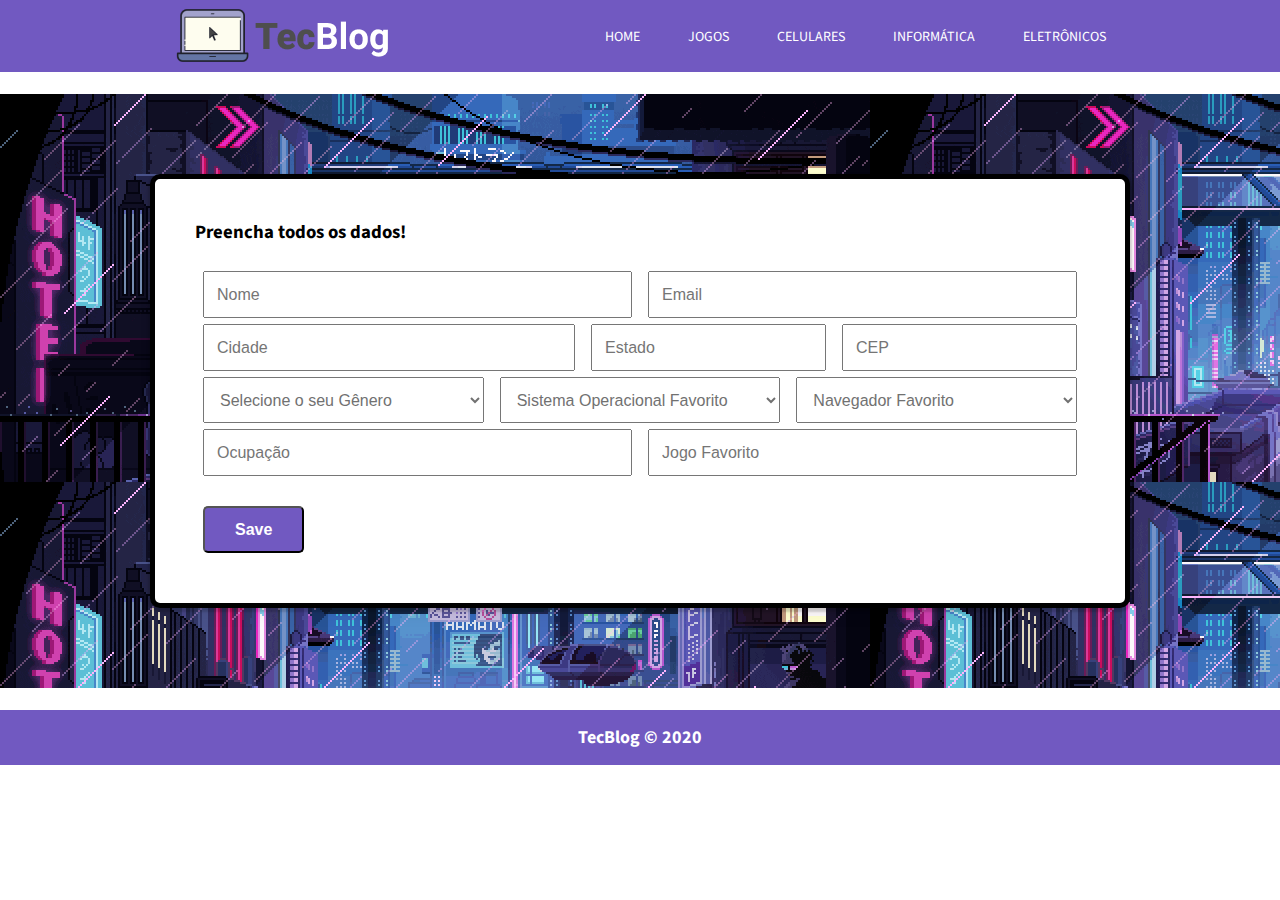
<file: pages/cadastro/cadastro.html>
<!DOCTYPE html>
<html lang="pt-br">
    <head>
        <title>Cadastro</title>
        <meta charset="UTF-8">
        <link rel="shortcut icon" href="../../assets/tecblog_logo.png" type="image/png">
        <meta name="viewport" content="width=device-width, initial-scale=1.0">
        <link rel="stylesheet" type="text/css" href="../../css/styles.css">
    </head>
   
    <body>
        <header>
            <div class="container">
                <img
                src="../../assets/logo.png"
                  alt="Logo TecBlog"
                />

                <div class="menu-section">
                    <div class="menu-toggle">
                      <div class="one"></div>
                      <div class="two"></div>
                      <div class="three"></div>
                    </div>
                    <nav>
                        <ul>
                          <li>
                            <a href="../../index.html">Home</a>
                          </li>
                          <li>
                            <a href="../jogos/jogos.html">Jogos</a>
                          </li>
                          <li>
                            <a href="../celulares/celulares.html">Celulares</a>
                          </li>
                          <li>
                            <a href="../informatica/informatica.html">Informática</a>
                          </li>
                          <li>
                            <a href="../eletronicos/eletronicos.html">Eletrônicos</a>
                          </li>
                        </ul>
                      </nav>
                </div>
            </div>
        </header>
        <br>

        <section id="form">
            <form>
              <h3>Preencha todos os dados!</h3>
              <div class="form-group">
                <input type="text" id="nome" class="input-control" name="Nome" placeholder="Nome" />
      
                <input type="text" class="input-control" name="Email" placeholder="Email" />
              </div>
      
              <div class="form-group">
                <input class="input-control" name="Cidade" placeholder="Cidade" style="flex: 3 1" />
                <input class="input-control" name="Estado" placeholder="Estado" style="flex: 1" />
                <input class="input-control" name="CEP" placeholder="CEP" style="flex: 1" />
              </div>

              <div class="form-group">
                <select class="country" name="country">
                    <option value="" disabled selected>Selecione o seu Gênero</option>
                    <option value="masculino">Masculino</option>
                    <option value="feminino">Feminino</option>
                    <option value="outro">Outro</option>
                  </select>

                  <select class="country" name="country">
                    <option value="" disabled selected>Sistema Operacional Favorito</option>
                    <option value="windows">Windows</option>
                    <option value="linux">Linux</option>
                    <option value="macos">MACos</option>
                    <option value="android">Android</option>
                    <option value="ios">IOS</option>
                  </select>

                  <select class="country" name="country">
                    <option value="" disabled selected>Navegador Favorito</option>
                    <option value="chrome">Google Chrome</option>
                    <option value="edge">Microsoft Edge</option>
                    <option value=firefox>Firefox</option>
                    <option value="opera">Opera</option>
                    <option value="explorer">Internet Explorer</option>
                    <option value="safari">Safari</option>
                  </select>
              </div>

              <div class="form-group">
                <input type="text" class="input-control" name="Ocupacao" placeholder="Ocupação" />
      
                <input type="text" class="input-control" name="Jogo" placeholder="Jogo Favorito" />
              </div>

      
              <div class="form-group">
                <button type="submit" class="button" onclick="pegarNomeCadastro()">Save</button>
              </div>
      
            </form>
          </section>
          <br>

          <footer>
            <div id="rodape">
              TecBlog © 2020
            </div>
          </footer>    

          <script src="../../scripts.js"></script>
          <script src="../../menu.js"></script>
    </body>
</html>
</file>
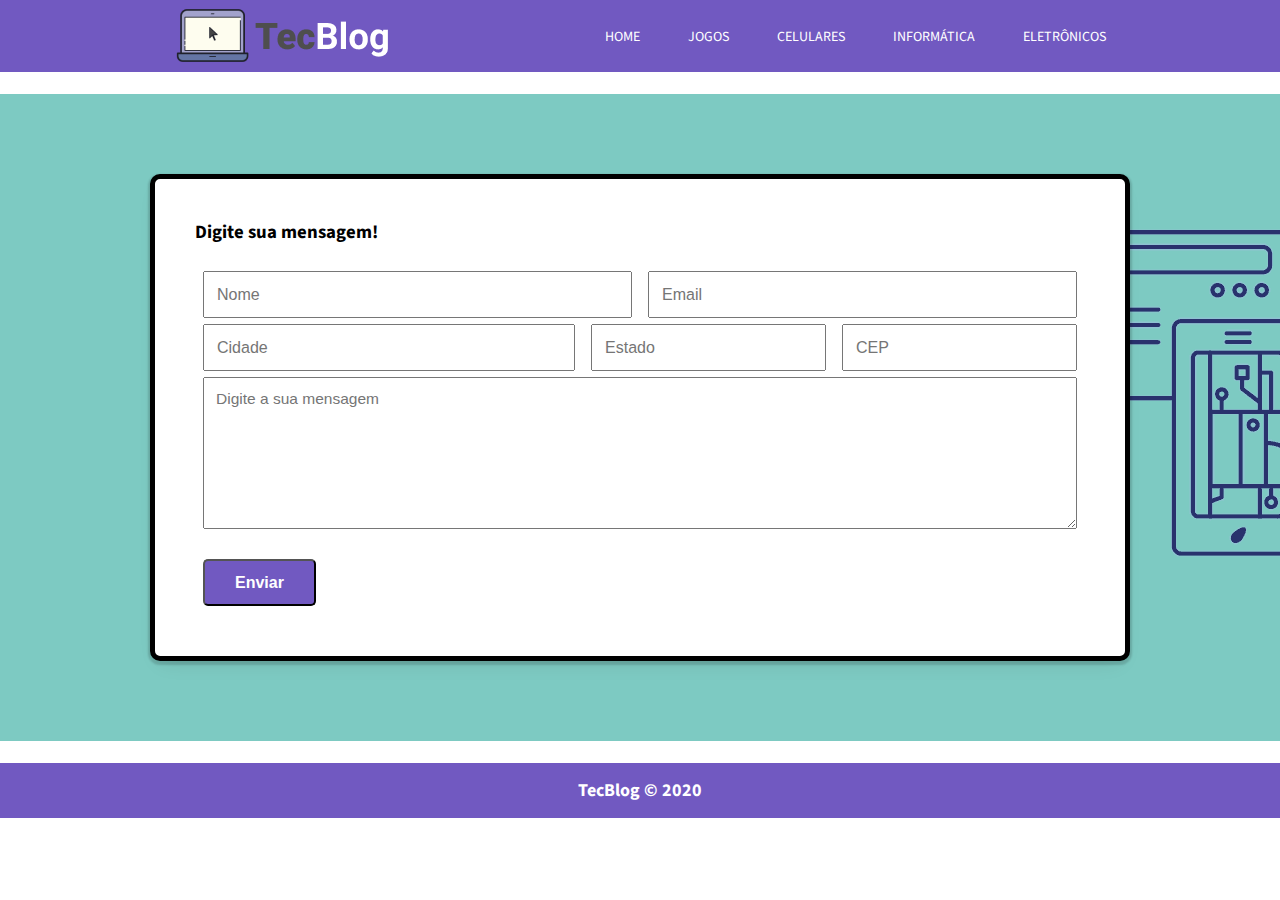
<file: pages/contato/contato.html>
<!DOCTYPE html>
<html lang="pt-br">
    <head>
        <title>Contato</title>
        <meta charset="UTF-8">
        <link rel="shortcut icon" href="../../assets/tecblog_logo.png" type="image/png">
        <meta name="viewport" content="width=device-width, initial-scale=1.0">
        <link rel="stylesheet" type="text/css" href="../../css/styles.css">
    </head>
   
    <body>
        <header>
            <div class="container">
                <img
                  src="../../assets/logo.png"
                  alt="Logo TecBlog"
                />

                <div class="menu-section">
                    <div class="menu-toggle">
                      <div class="one"></div>
                      <div class="two"></div>
                      <div class="three"></div>
                    </div>
                    <nav>
                        <ul>
                          <li>
                            <a href="../../index.html">Home</a>
                          </li>
                          <li>
                            <a href="../jogos/jogos.html">Jogos</a>
                          </li>
                          <li>
                            <a href="../celulares/celulares.html">Celulares</a>
                          </li>
                          <li>
                            <a href="../informatica/informatica.html">Informática</a>
                          </li>
                          <li>
                            <a href="../eletronicos/eletronicos.html">Eletrônicos</a>
                          </li>
                        </ul>
                      </nav>
                </div>
            </div>
        </header>
        <br>

        <section id="form">
            <form>
              <h3>Digite sua mensagem!</h3>
              <div class="form-group">
                <input type="text" class="input-control" name="Nome" placeholder="Nome" />
      
                <input type="text" class="input-control" name="Email" placeholder="Email" />
              </div>
      
              <div class="form-group">
                <input class="input-control" name="Cidade" placeholder="Cidade" style="flex: 3 1" />
                <input class="input-control" name="Estado" placeholder="Estado" style="flex: 1" />
                <input class="input-control" name="CEP" placeholder="CEP" style="flex: 1" />
              </div>

              <div class="form-group">
                <textarea class="input-control" name="Mensagem" placeholder="Digite a sua mensagem" cols="30" rows="7"></textarea>
              </div>
      
              <div class="form-group">
                <button type="submit" class="button" onclick="alert ('Sua mensagem foi enviada com sucesso')">Enviar</button>
              </div>
      
            </form>
          </section>
          <br>

          <footer>
            <div id="rodape">
              TecBlog © 2020
            </div>
          </footer>    

          <script src="../../scripts.js"></script>
          <script src="../../menu.js"></script>
    </body>
</html>
</file>
<file: css/styles.css>
@import url("https://fonts.googleapis.com/css?family=Source+Sans+Pro");

/*Limpar formatações padrão*/
* {
    box-sizing: border-box;
    margin: 0;
    padding: 0;
    outline: 0;
}

html {
    /* a cada 1rem será considerado 10px */
    font-size: 62.6%;
}

html, body {
    height: 100vh;
    font-family: "Source Sans Pro";
    text-rendering: optimizeLegibility;
}

body {
    font-size: 1.6rem;
}

/*
**** Formatação da tela de carregamento ****
*/

.loader-wrapper {
    width: 100%;
    height: 100%;
    position: fixed;
    top: 0;
    left: 0;
    background-color: #242f3f;
    display:flex;
    justify-content: center;
    align-items: center;
}

.loader {
    display: inline-block;
    width: 30px;
    height: 30px;
    position: relative;
    border: 4px solid #Fff;
    animation: loader 2s infinite ease;
}

.loader-inner {
    vertical-align: top;
    display: inline-block;
    width: 100%;
    background-color: #fff;
    animation: loader-inner 2s infinite ease-in;
}

@keyframes loader {
    0% { transform: rotate(0deg);}
    25% { transform: rotate(180deg);}
    50% { transform: rotate(180deg);}
    75% { transform: rotate(360deg);}
    100% { transform: rotate(360deg);}
}

@keyframes loader-inner {
    0% { height: 0%;}
    25% { height: 0%;}
    50% { height: 100%;}
    75% { height: 100%;}
    100% { height: 0%;}
}

/*
**** Formatação do header ****
*/

header {
    background-color: #7159c1;
}

header .container {
    display: flex;
    align-items: center;
    justify-content: space-between;
    width: 90%;
    max-width: 980px;
    margin: auto;
}

header img {
    width: auto;
    margin-left: 20px;
}

header nav ul {
    display: flex;
}

header nav ul li {
    list-style: none;
}

header nav ul li a {
    text-decoration: none;
    color: white;
    text-transform: uppercase;
    font-size: 1.4rem;
    padding: 24px;
    transition: all 250ms linear 0s;
}

header nav ul li a:hover {
    background: rgba(255,255,255, 0.15)
}

/*
**** Formatação do Slider ****
*/

.slideshow-container {
    max-width: 980px;
    position: relative;
    margin: auto;
}
  
/* Ocultar as imagens por padrão */
.mySlides {
    display: none;
}
  
/* Next & previous buttons */
.prev, .next {
    cursor: pointer;
    position: absolute;
    top: 50%;
    width: auto;
    margin-top: -22px;
    padding: 16px;
    color: white;
    font-weight: bold;
    font-size: 18px;
    transition: 0.6s ease;
    border-radius: 0 3px 3px 0;
    user-select: none;
}
  
/* Posicione o "botão próximo" à direita */
.next {
    right: 0;
    border-radius: 3px 0 0 3px;
}
  
.prev:hover, .next:hover {
    background-color: rgba(0,0,0,0.8);
}
  
.dot {
    cursor: pointer;
    height: 15px;
    width: 15px;
    margin: 0 2px;
    background-color: #bbb;
    border-radius: 50%;
    display: inline-block;
    transition: background-color 0.6s ease;
}
  
.active, .dot:hover {
    background-color: #717171;
}
  
/* Fading animation */
.fade {
    -webkit-animation-name: fade;
    -webkit-animation-duration: 1.5s;
    animation-name: fade;
    animation-duration: 1.5s;
}
  
@-webkit-keyframes fade {
    from {opacity: .4}
    to {opacity: 1}
}
  
@keyframes fade {
    from {opacity: .4}
    to {opacity: 1}
}


/*
**** Formatação da seção hero ****
*/

h2 {
    color: rgb(75, 75, 75);
    font-size: 3.6rem;
    line-height: 4.6rem;
}

section.hero {
    margin: 70px 0;
}
  
section.hero .container {
    width: 90%;
    max-width: 980px;
    margin: auto;
    display: flex;
}
  
section.hero p {
    color: rgb(154, 142, 191);
    font-size: 1.8rem;
    line-height: 3.2rem;
    margin: 10px 0px 0px;
}

section.hero img {
    width: 210px;
    height: 180px;
}

.button {
    display: inline-block;
    font-size: 1.6rem;
    font-weight: 600;
    color: rgb(255, 255, 255);
    background-color: rgb(113, 89, 193);
    margin: 15px 0px 0px;
    padding: 12px 30px;
    text-decoration: none;
    border-radius: 5px;
    transition: all 150ms linear 0s;
  }
  
  .button:hover {
    opacity: 0.9;
  }

/*
**** Formatação menu ****
*/

main {
    margin-bottom: 40px;
}

/*
**** Formatação do cards ****
*/

.cards {
    width: 90%;
    max-width: 980px;
    margin: auto;
    display: grid;
    grid-template-columns: repeat(auto-fit, minmax(250px, 1fr));
    grid-gap: 20px;
}
  
.text--medium {
    font-size: 16px;
    line-height: 26px;
    font-weight: 400;
    color: #ecf0f1;
}
  
.card {
    display: flex;
    flex-direction: column;
    background-color: #7159c1;
    cursor: pointer;
    transition: all 0.3s ease 0s;
}

.card:hover {
    transform: translateY(-7px);
}

.image {
    width: 100%;
    padding-top: 56.25%; /* 16:9 */
    overflow: hidden;
    position: relative;
}

.image img {
    width: 100%;
    position: absolute;
    top: 50%;
    left: 50%;
    transform: translate(-50%, -50%);
}

.content {
    margin: 20px;
}

.title {
    margin-bottom: 20px;
}

.info {
    display: flex;
    align-self: end;
    align-items: center;
}

.price {
    margin-left: auto;
    padding: 5px 20px;
    border-radius: 20px;
    background-color: #7159c1;
    filter: brightness(90%);
}

/*
**** Formatação do modal ****
*/

.modal-overlay {
    display: flex;
    align-items: center;
    justify-content: center;
    position: fixed;
    top: 0;
    left: 0;
    width: 100%;
    height: 100%;
    z-index: 5;
    background-color: rgba(0, 0, 0, 0.6);
    opacity: 0;
    visibility: hidden;
}

.modal-overlay.active {
    opacity: 1;
    visibility: visible;
}

.modal {
    display: flex;
    align-items: center;
    justify-content: center;
    position: relative;
    background-color: #fff;
    width: 800px;
    height: 400px;
    margin: 0 auto;
    padding: 10px;
    border-radius: 3px;
    box-shadow: 0 2px 10px rgba(0, 0, 0, 0.1);
    opacity: 0;
    overflow-y: auto;
    visibility: hidden;
    transition: all 0.6s cubic-bezier(0.55, 0, 0.1, 1);
    transform: scale(1.2);
}

.modal .close-modal {
    position: absolute;
    cursor: pointer;
    top: 5px;
    right: 15px;
    opacity: 0;
    transition: opacity 0.6s cubic-bezier(0.55, 0, 0.1, 1), transform 0.6s cubic-bezier(0.55, 0, 0.1, 1);
    transition-delay: 0.3s;
}

.modal .close-modal svg {
    width: 18px;
    height: 18px;
}

.modal .modal-content {
    opacity: 0;
    transition: opacity 0.6s cubic-bezier(0.55, 0, 0.1, 1);
    transition-delay: 0.3s;
}
  
.modal.active {
    visibility: visible;
    opacity: 1;
    transform: scale(1);
}

.modal.active .modal-content {
    opacity: 1;
}
  
.modal.active .close-modal {
    transform: translateY(10px);
    opacity: 1;
}
  
.video-background {
    position: fixed;
    top: 0;
    right: 0;
    bottom: 0;
    left: 0;
    z-index: -99;
    background-color: white;
}

.video-foreground,
.video-background iframe {
    position: absolute;
    top: 50%;
    left: 50%;
    width: 100%;
    height: 90%;
    transform: translate(-50%, -50%);
}

/*
**** Formatação Entre em contato ****
*/

.contato {
    width: 90%;
    max-width: 980px;
    margin: auto;
    display: flex;
    padding-bottom: 20px
}

.contato p {
    color: rgb(154, 142, 191);
    font-size: 1.8rem;
    line-height: 3.2rem;
    margin: 10px 0px 0px;
}

.contato a {
  display: inline-block;
  font-size: 1.6rem;
  font-weight: 600;
  color: rgb(255, 255, 255);
  background-color: rgb(113, 89, 193);
  margin: 5px 10px 10px;
  padding: 12px 30px;
  text-decoration: none;
  border-radius: 5px;
  transition: all 150ms linear 0s;

}

.contato a:hover {
    background: rgb(154, 142, 191);
}

/*
**** Formatação do rodapé ****
*/

#rodape{
	clear: both;
    text-align: center;
    color: #FFF;
    font-weight: bold;
    font-size: 18px;
	padding: 15px;
	background: #7159c1;
}

#rodape .buttonPlay {
    margin: 0;
    padding: 0;
    border-radius: 20px;
    background-color: #7159c1;
    filter: brightness(90%);
}

/*
**** Formatação do Formulario ****
*/

#form {
    width:100%;
  
    background: rgb(114, 92, 180);
    padding: 80px 0;
    margin:0;
  
    display:flex;
    align-items: center;
    justify-content: center;
}
  
#form form {
    width: 90%;
    max-width: 980px;
  
    background: white;
    
    padding: 40px;

    border: 5px solid;
    border-radius: 10px;
    
    box-shadow: 0px 2px 2px 2px rgba(0, 0, 0, 0.15), 
      0px 10px 20px -10px rgba(0, 0, 0, 0.1)
}
  
#form h3 {
    margin-bottom: 30px
}
  
.form-group {
    display: flex;
    flex-direction: row;
}
  
.form-group .input-control, select {
    flex: 1 1;
    display: block;
    font-weight: 500;
    margin: -4px 8px 10px;
    padding: 12px;
    font-size: 1.6rem;
}

button, option {
  display: inline-block;
  font-size: 1.6rem;
  font-weight: 600;
  color: rgb(255, 255, 255);
  background-color: rgb(113, 89, 193);
  margin: 15px 0px 0px;
  padding: 12px 30px;
  text-decoration: none;
  border-radius: 5px;
  transition: all 150ms linear 0s;
}
  
#form .button {
    margin: 20px 8px 10px;
}

#form textarea {
    font-size: 1.55rem;
    font-family: sans-serif;
    resize: vertical;
}

#form .country {
    color: #717171;
}

/*
**** Formatação do Scroll ****
*/

#myBtn {
    display: none; 
    position: fixed; 
    bottom: 20px; 
    right: 30px; 
    z-index: 99; 
    border: none; 
    outline: none; 
    background-color: rgb(146, 122, 219);
    color: white; 
    cursor: pointer; 
    padding: 15px; 
    border-radius: 10px; 
    font-size: 18px; 
}
  
#myBtn:hover {
    color: #FFF;
    background-color:  rgb(154, 142, 191);
}

/*
**** Formatação do botão ClashOfClans ****
*/

#myBtn1 {
    display: flex; 
    position: absolute; 
    margin-left: 10px;
    z-index: 99; 
    border: #bbb; 
    outline: none; 
    background-color: rgb(113, 89, 193);
    color: white; 
    cursor: pointer; 
    padding: 15px; 
    border-radius: 10px;
    text-decoration: none; 
    font-size: 18px; 
}
  
#myBtn1:hover {
    color: #FFF;
    background-color:  rgb(154, 142, 191);
}

/* media queries */
@media (max-width: 904px) {
    html {
        font-size: 50%;
    }
}

@media (max-width: 770px) {
    .hero .container {
        flex-direction: column;
        text-align: center;
    }

    .hero .container img {
        order: -1;
        margin: auto;
        margin-bottom: 70px;
    }

    .slideshow-container, .dot {
        display: none;
    }
}

@media (max-width: 760px) {
    nav {
        display: none;
    }

    .one,
    .two,
    .three {
        background-color: #FFF;
        height: 5px;
        width: 100%;
        margin: 6px auto;

        transition-duration: 0.3s;
    }

    .menu-toggle {
        width: 40px;
        height: 30px;
        margin-right: 20px;
    }

    /* fullscreen */

    .menu-section.on {
        position: absolute;
        top: 0;
        left: 0;

        width: 100vw;
        height: 100vh;

        background-color: #7159c1;

        z-index: 10;

        display: flex;
        justify-content: center;
        align-items: center;
    }

    .menu-section.on nav {
        display: block;
    }

    .menu-section.on .menu-toggle {
        position: absolute;
        right: 25px;
        top: 15px;
    }

    .menu-section.on .menu-toggle .one {
        transform: rotate(45deg) translate(9px, 7px);
    }

    .menu-section.on .menu-toggle .two {
        opacity: 0;
    }

    .menu-section.on .menu-toggle .three {
        transform: rotate(-45deg) translate(8px, -7px);
    }

    .menu-section.on nav ul {
        text-align: center;
        display: block;
    }

    .menu-section.on nav ul a {
        transition-duration: 0.5s;
        font-size: 3rem;
        line-height: 4rem;
        display: block;
    }
}

@media (max-width: 732px) {
    .form-group {
        display: grid;
    }
    #myBtn1, #rodape {
        font-size: 100%;
        margin-top: 4px;
    }
}

@media (max-width: 432px) {
    #rodape {
        font-size: 100%;
    }
    #myBtn1 {
        margin-top: 7px;
        font-size: 70%;
    }
}
</file>
